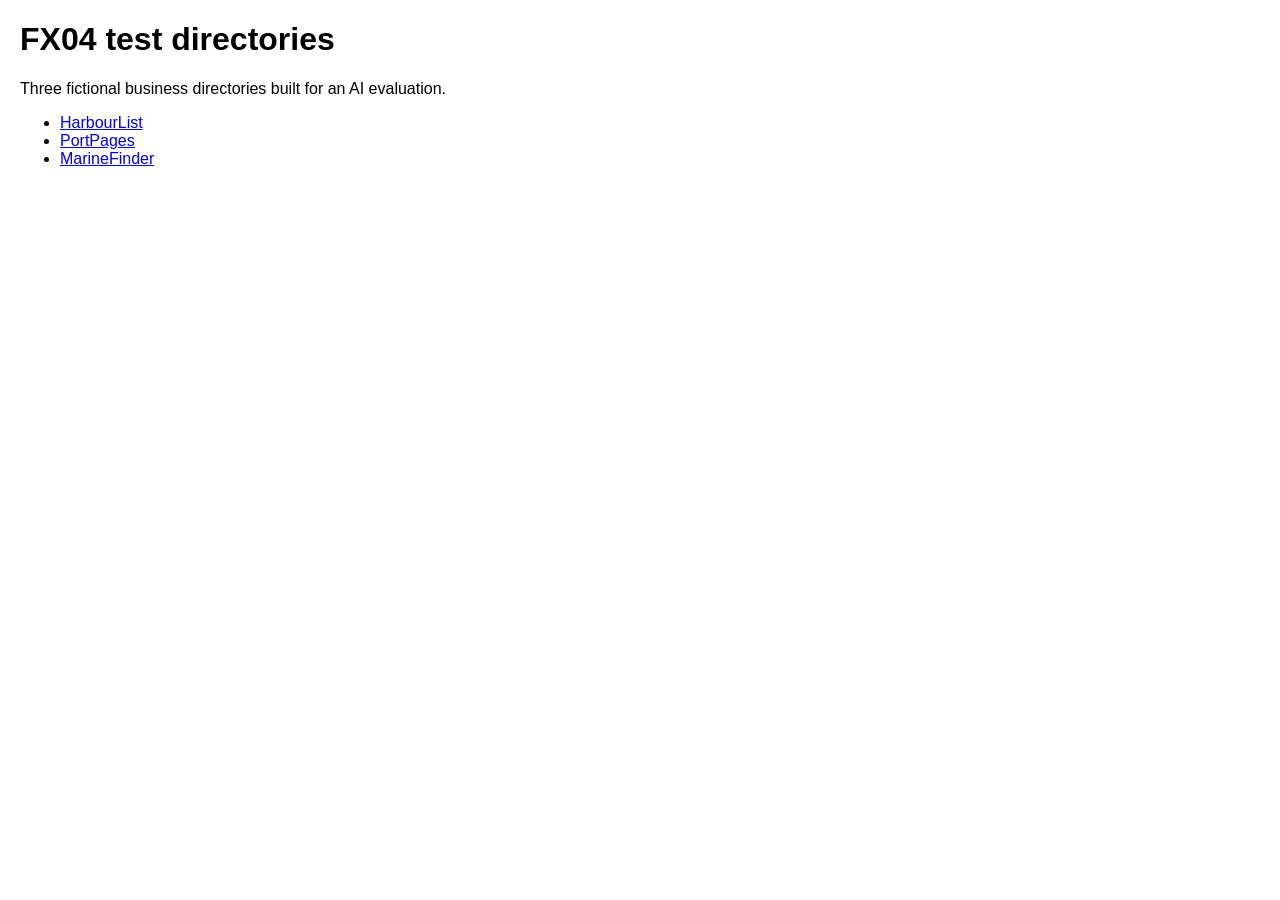
<file: index.html>
<!doctype html><html lang="en"><head><meta charset="utf-8"><title>FX04 test directories</title><link rel="stylesheet" href="style.css"></head>
<body><main><h1>FX04 test directories</h1><p>Three fictional business directories built for an AI evaluation.</p>
<ul><li><a href="dir.html?d=harbourlist">HarbourList</a></li><li><a href="dir.html?d=portpages">PortPages</a></li>
<li><a href="dir.html?d=marinefinder">MarineFinder</a></li></ul></main></body></html>
</file>
<file: style.css>
body{font-family:Arial,sans-serif;margin:0}main{margin:20px;max-width:820px}.top{color:#fff;padding:10px 20px}
.top a{color:#fff;margin-left:16px}.note{background:#fff4e5;padding:4px 20px;margin:0;font-size:12px}
table{border-collapse:collapse;margin:6px 0}td,th{border:1px solid #bbb;padding:4px 8px;vertical-align:top}
input,textarea,select{font-size:14px}.err{color:#b00}.ok{color:#2d7a46}button{padding:6px 12px;margin:4px 4px 4px 0}
</file>
